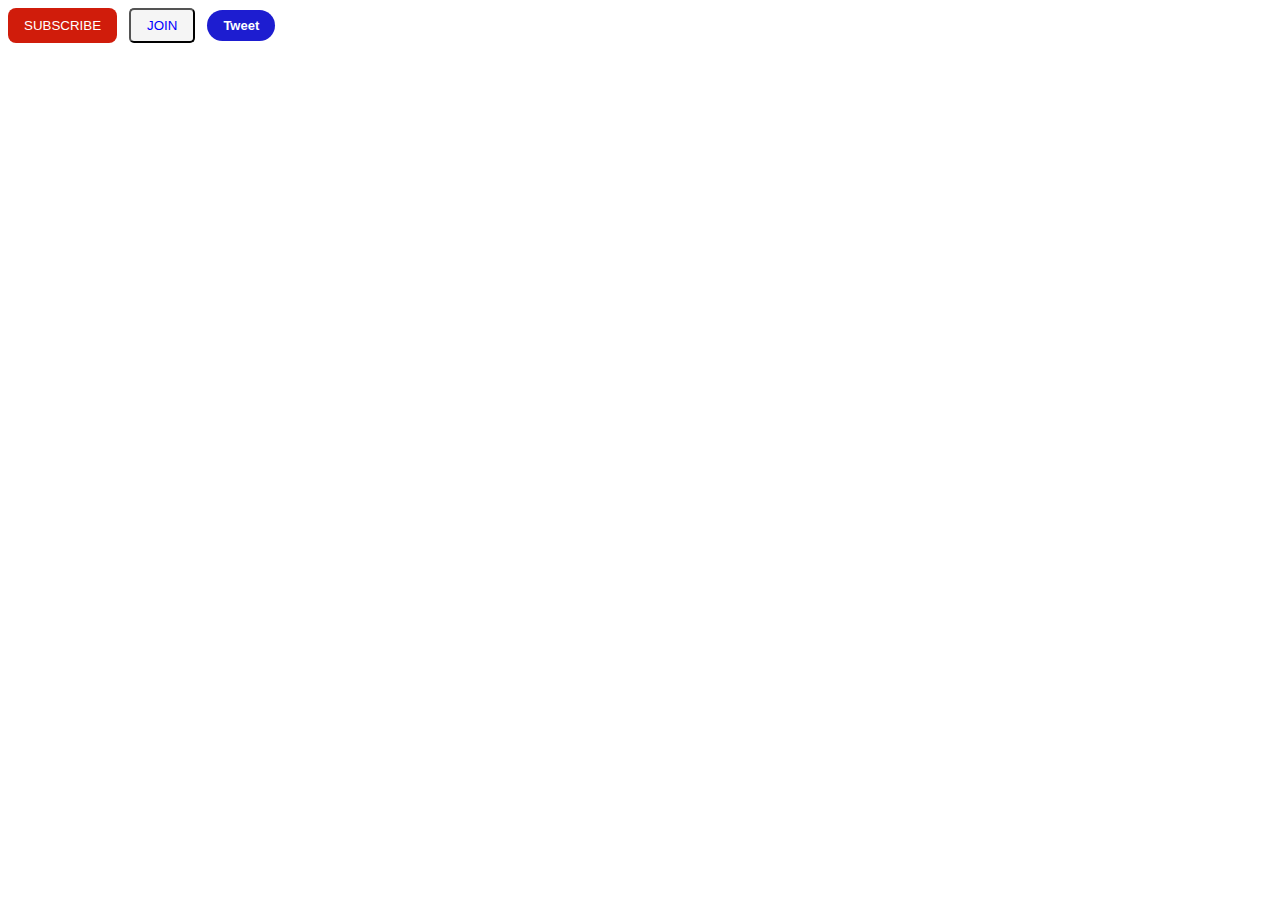
<file: buttons.html>
<!DOCTYPE html>
<html>
   <head>
      <title>
         Sam
      </title>
     <link rel="stylesheet" href="buttons.css">
   </head>
   <body>
      <button class="SUBSCRIBE-button">SUBSCRIBE</button>
      <button class="join-button">JOIN</button>
      <button class="Tweet-button">Tweet</button>
   </body>
</html>
</file>
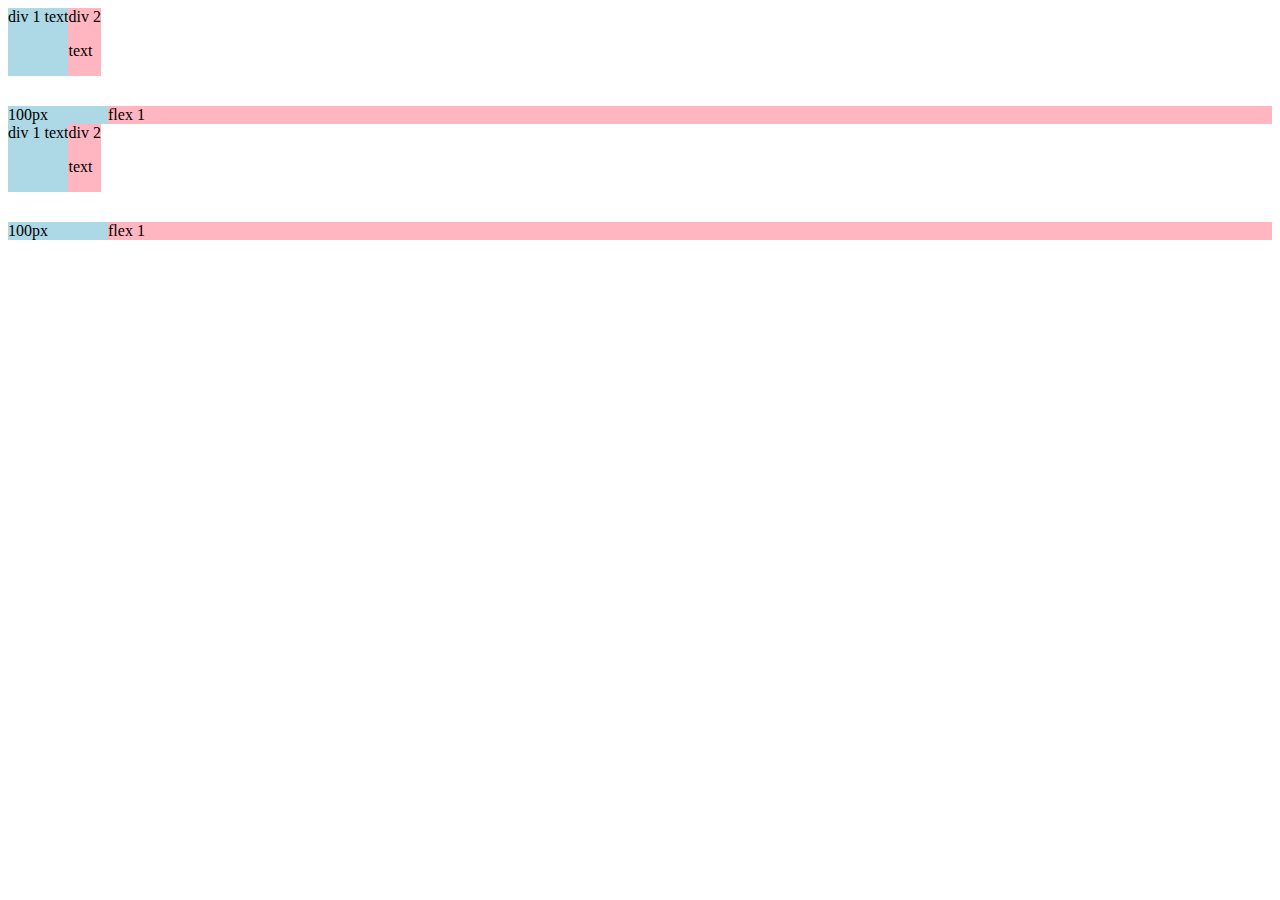
<file: flebox.html>
<!DOCTYPE html>
<html>
    <head>
        <title>Flexbox Practice</title>
    </head>
    <body>
        <div style="
            display: flex;
            flex-direction: row;">
            <div style="background-color: lightblue;
           ">div 1
            text</div>
            <div style="background-color: lightpink;">div 2
            <p>text</p></div>
        </div>

        <div style="margin-top: 30px;
            display: flex;
            flex-direction: row;">
            <div style="background-color: lightblue; width: 100px;">
            100px</div>
            <div style="background-color: lightpink;
            flex: 1;">flex 1
            </div>
        </div>


        <div style="
        display: flex;
        flex-direction: row;">
        <div style="background-color: lightblue;
       ">div 1
        text</div>
        <div style="background-color: lightpink;">div 2
        <p>text</p></div>
    </div>

    <div style="margin-top: 30px;
        display: flex;
        flex-direction: row;">
        <div style="background-color: lightblue; width: 100px;">
        100px</div>
        <div style="background-color: lightpink;
        flex: 1;">flex 1
        </div>
    </div>
    </body>
</html>
</file>
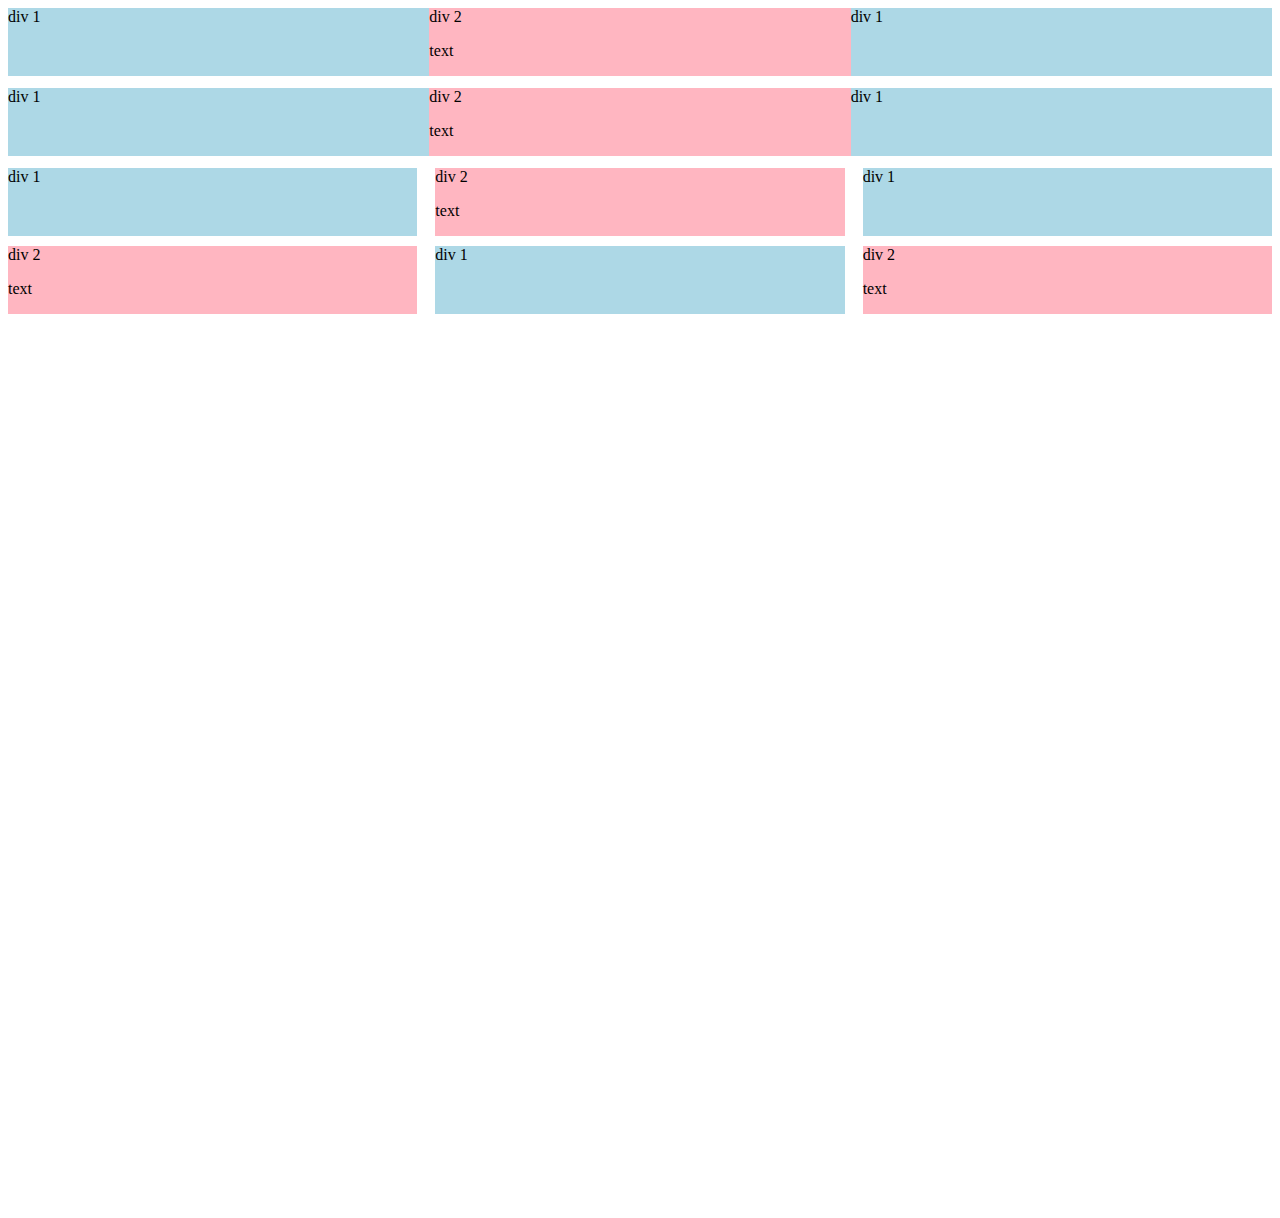
<file: grid.html>
<!DOCTYPE html>
<html>
    <head>
        <title>Grid practice</title>
    </head>
    <body style="margin-bottom: 1000px;">
        <div style="
            display: grid;
            grid-template-columns: 1fr 1fr 1fr ; height: 50px;">
            
            <div style="background-color: lightblue;">div 1
            </div>
            <div style="background-color: lightpink;">
                div 2 
            <p>text</p></div>
            <div style="background-color: lightblue;">div 1
            </div>
           
        </div>
            <div style="margin-top: 30px;
            display: grid;
            grid-template-columns: 1fr 1fr 1fr; height: 50px;">
            <div style="background-color: lightblue;">div 1
            </div>
            <div style="background-color: lightpink;">
                div 2 
            <p>text</p></div>
            <div style="background-color: lightblue;">div 1
            </div>
        </div>
        <div style="margin-top: 30px;
            display: grid;
            grid-template-columns: 1fr 1fr 1fr;
             height: 50px; column-gap: 18px;
             row-gap: 10px;">
            <div style="background-color: lightblue;">div 1
            </div>
            <div style="background-color: lightpink;">
                div 2 
            <p>text</p></div>
            <div style="background-color: lightblue;">div 1
            </div>
            <div style="background-color: lightpink;">
                div 2 
            <p>text</p></div>
            <div style="background-color: lightblue;">div 1
            </div>
            <div style="background-color: lightpink;">
                div 2 
            <p>text</p></div>
        </div>
    </body>
</html>
</file>
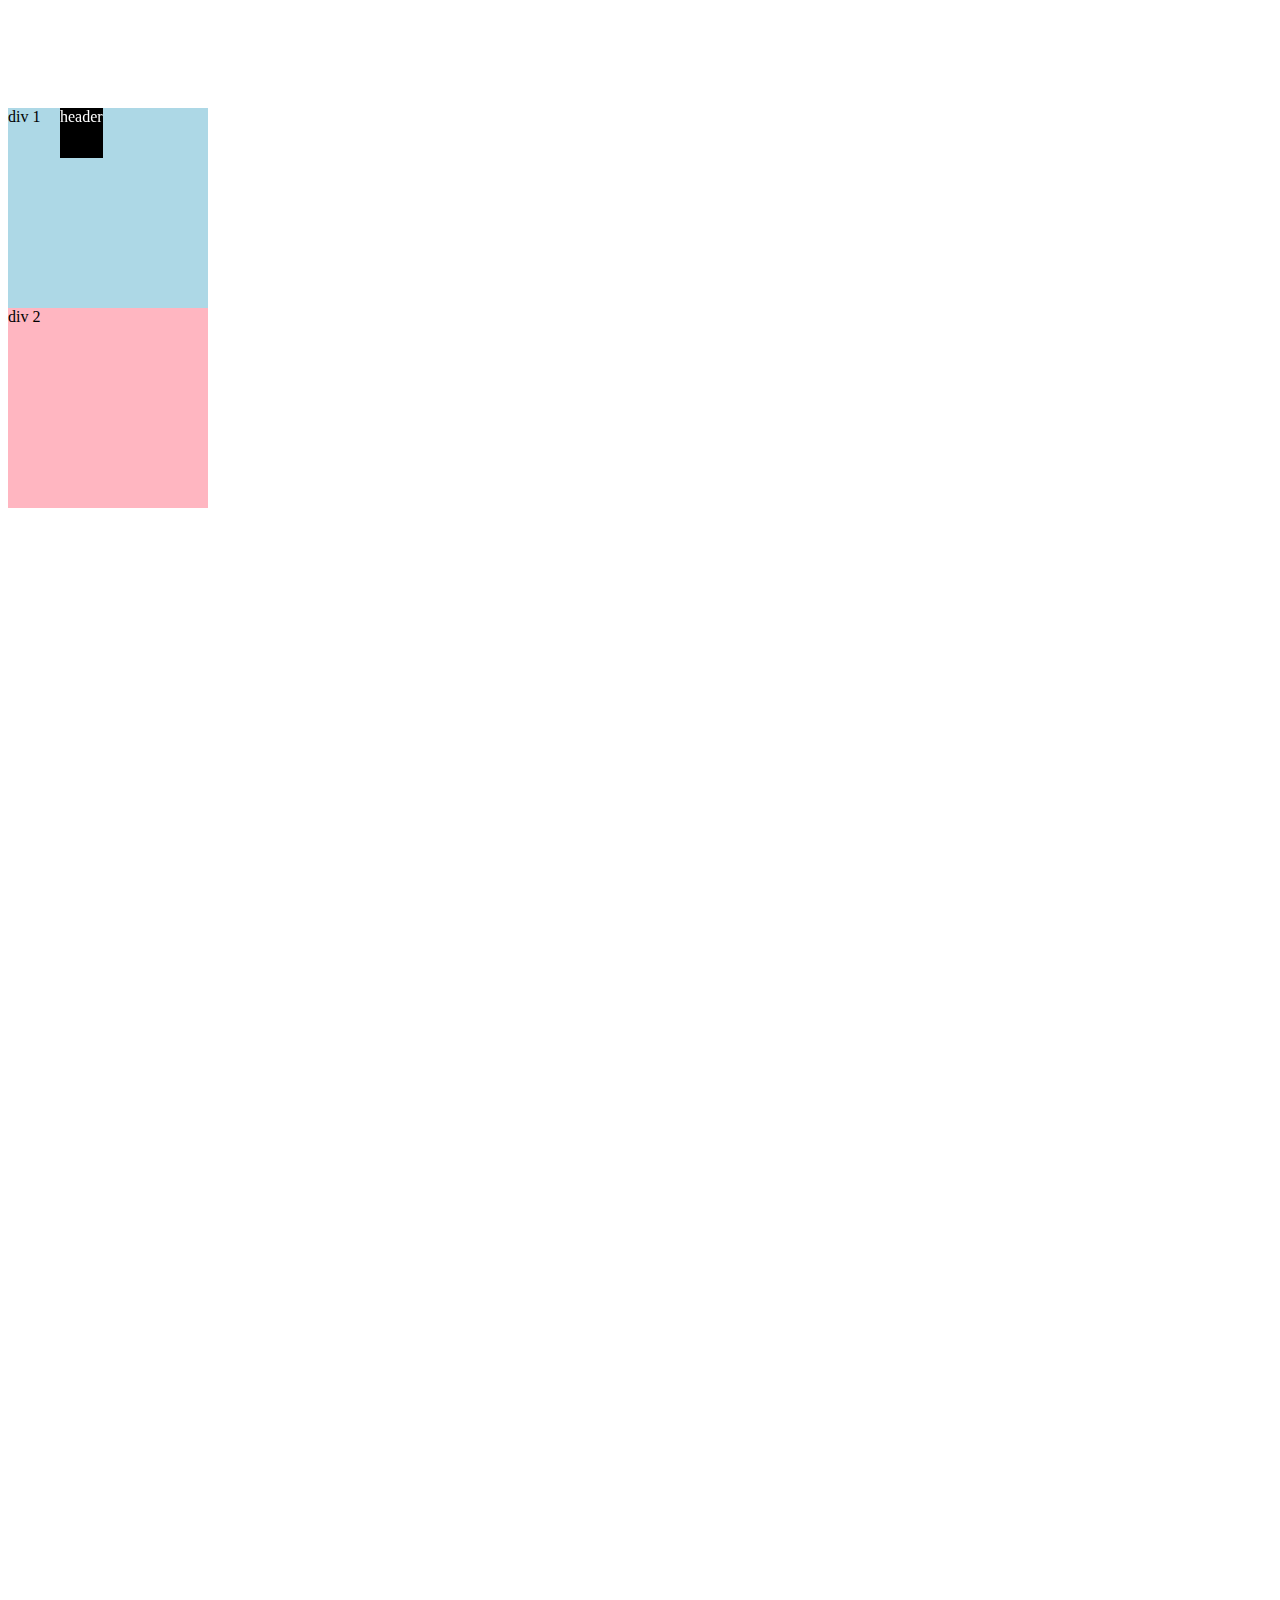
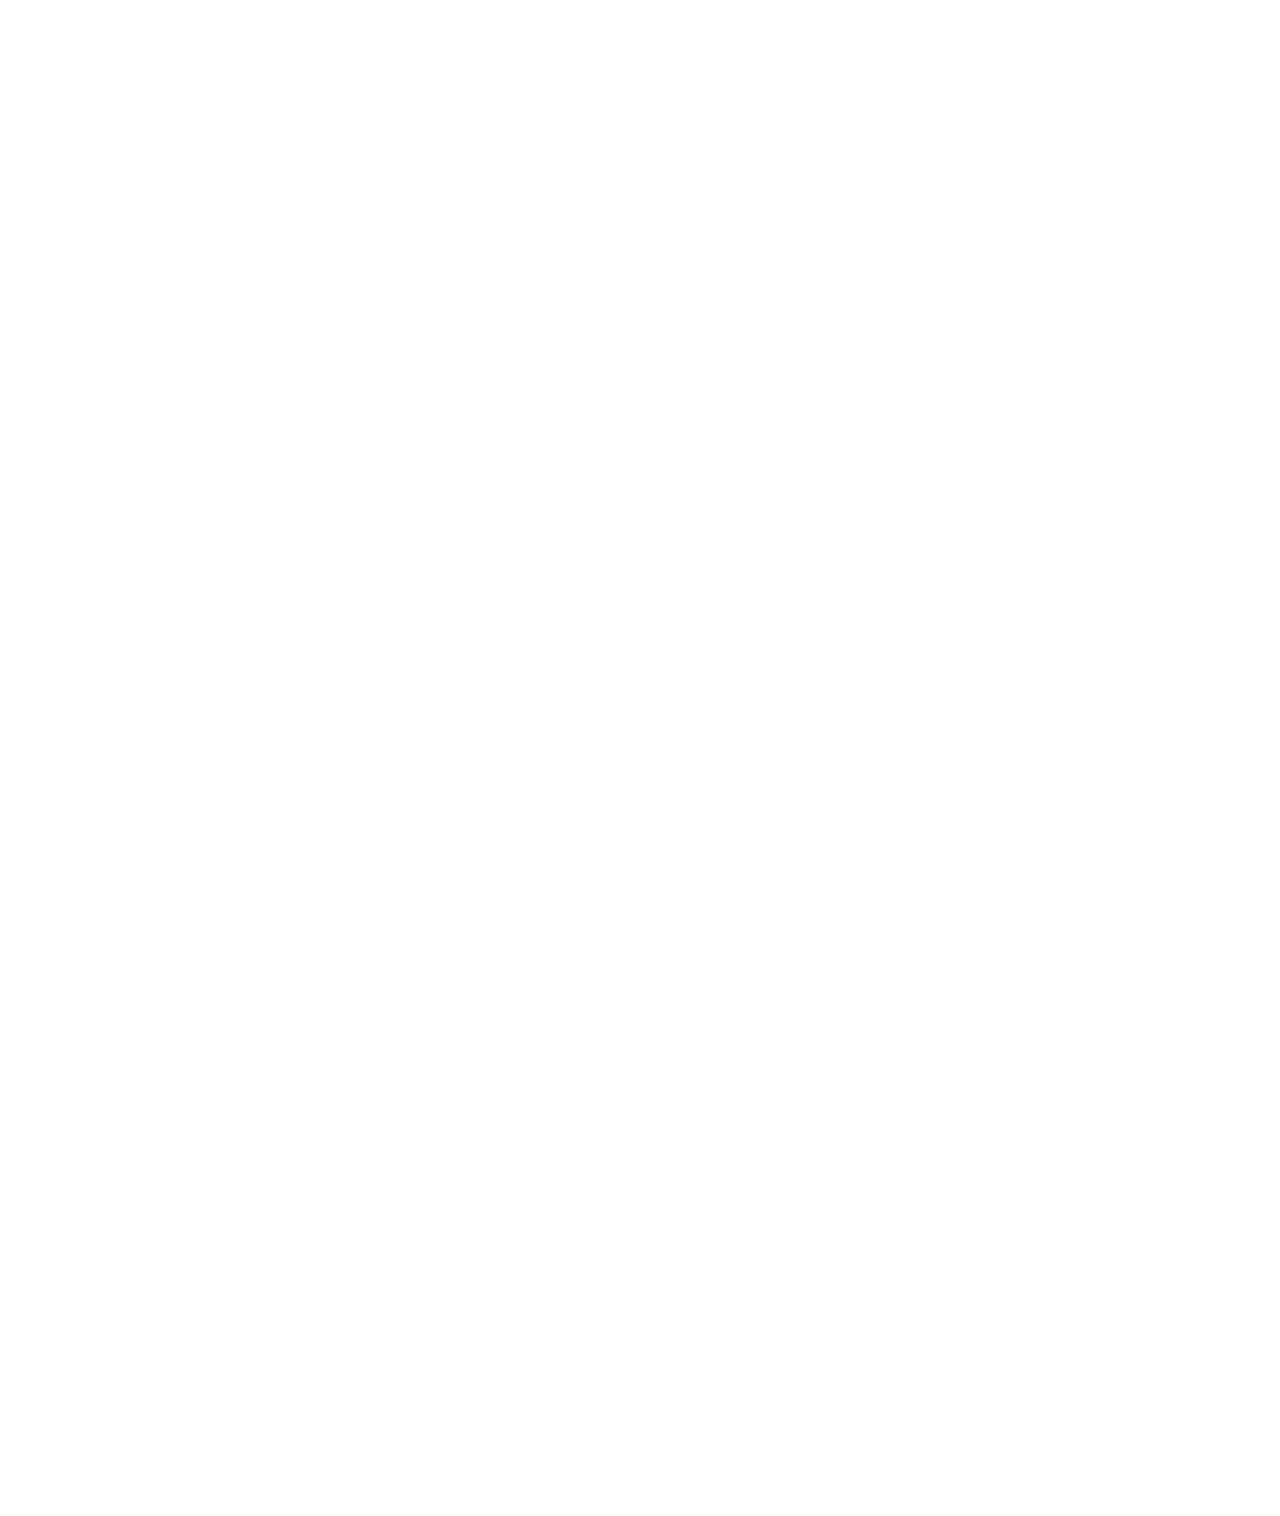
<file: position.html>
<!DOCTYPE html>
<html>
    <head>
        <title>position Practice</title>
    </head>
    <body style="height: 3000px;
    padding-top: 100px;">
        <div style="background-color: black;
        color: white;
        position: fixed;
         height: 50px;
         left: 60px;">header</div>

        <div style=" background-color: lightblue;
        height: 200px; width: 200px; position: static;
       ">
          div 1
        </div>
        
        <div style=" background-color: lightpink;
        height: 200px; width: 200px;">
            div 2
        </div>
    </body>
</html>
</file>
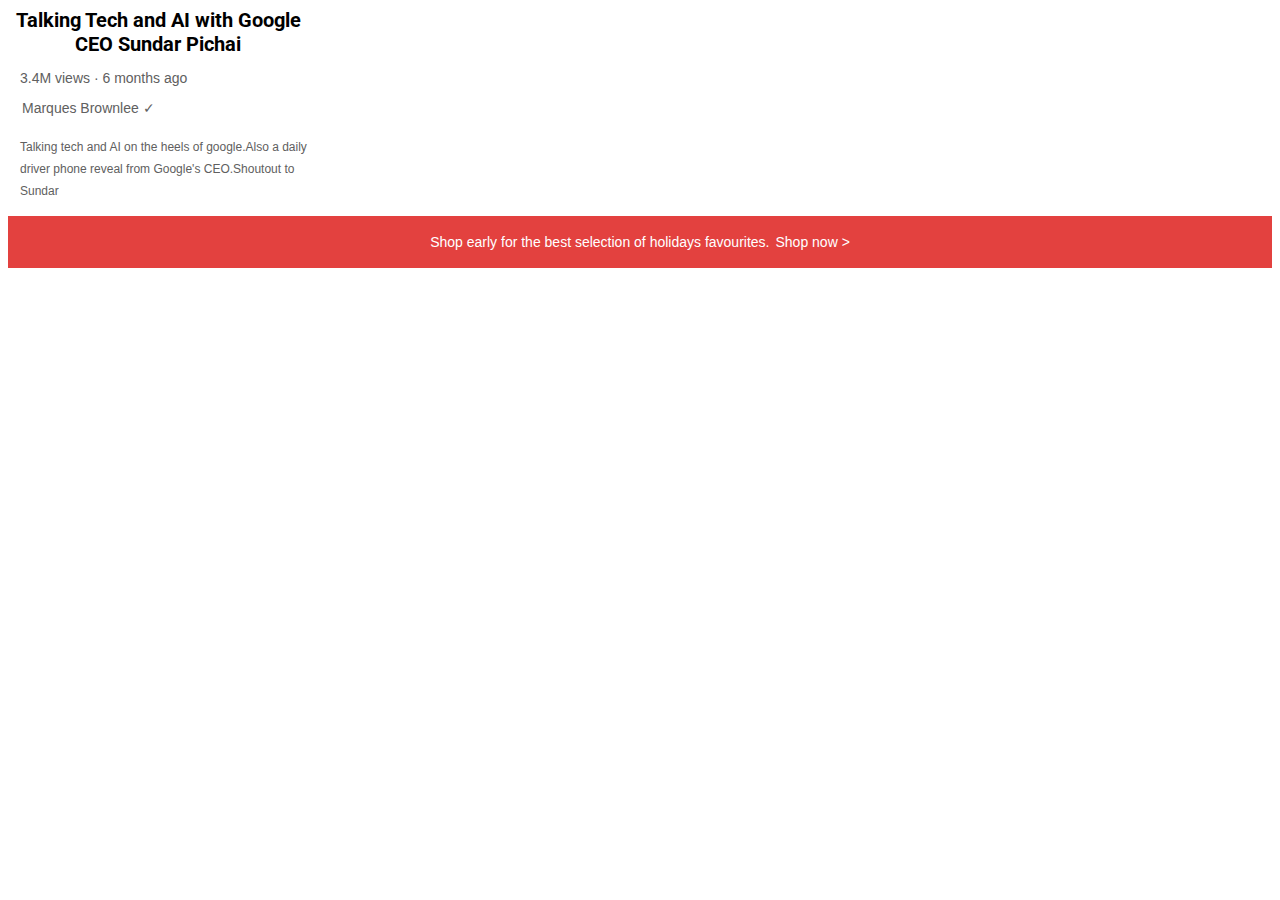
<file: text.html>
<!DOCTYPE html>
<html>
    <head>
       <title>Prac</title>
       <link rel="preconnect" href="https://fonts.googleapis.com">
<link rel="preconnect" href="https://fonts.gstatic.com" crossorigin>
<link href="https://fonts.googleapis.com/css2?family=Roboto:ital,wght@0,
100;0,300;0,400;0,500;0,700;0,900;1,100;1,300;1,400;1,500;1,700;1,900&display=swap" 
rel="stylesheet">
      
       <link rel="stylesheet" href="text.css">
    </head>
    <body>
        <p class="Talking-Tech-and-AI-with-Google-CEO-Sundar-Pichai-button">
            Talking Tech and AI with Google CEO Sundar Pichai
        </p>
        <p class="video-stats-button">
            3.4M views  &#183; 6 months ago
        </p>
        <p class="video-author-button">
            Marques Brownlee &#10003
        </p>
        <p class="video-description-button">
            Talking tech and AI on the heels of google.Also
            a daily driver phone reveal from Google's
            CEO.Shoutout to Sundar
        </p>
        <p class="apple-text-button">
            Shop early for the best selection of holidays
            favourites.<span class="span-example">Shop now &gt;
            </p></span>
        </p>
    </body>
</html>
</file>
<file: buttons.css>
.SUBSCRIBE-button{
      background-color: rgb(208, 28, 11);
      color: white;
      border-radius: 8px;
      border: none;
      padding-top: 10px;
      padding-bottom: 10px;
      padding-left: 16px;
      padding-right: 16px;
      cursor:  pointer;
      transition:opacity 0.15s
      
     }
     .SUBSCRIBE-button:hover{
      opacity: 0.7;
     }
     .SUBSCRIBE-button:active{
      opacity: 0.4;
     }




  .join-button{
      background-color: whitesmoke;
      color: blue;
      border-color: rgb(0, 0, 0);
      border-style: dotted
      border-width; 1px>];
      border-radius: 5px;
      padding-top: 8px;
      padding-bottom: 8px;
      padding-left: 16px;
      padding-right: 16px;
      cursor: pointer;
      margin-right: 8px;
      margin-left: 8px;
      transition:background-color 0.2s
      transition:color 0.2s
      
      
      }
 .join-button:hover{
  background-color: blue;
  color: whitesmoke;
 }
 .join-button:active{
  opacity: 0.5;
 }
  


  .Tweet-button{
      background-color: rgb(29, 29, 208);
      color: white;
      border: none;
      border-radius: 23px;
      cursor: pointer;
      padding-top: 8px;
      padding-bottom: 8px;
      padding-left: 16px;
      padding-right: 16px;
      font-size: 13px;
      vertical-align: auto;
      font-weight: bold;
     transition: box shadow 0.25s;
  }
   .Tweet-button:hover{
      box-shadow:5px 5px 5px black;
   }
   .Tweet-button:active{
      opacity: 0.7;
   }
</file>
<file: text.css>
.Talking-Tech-and-AI-with-Google-CEO-Sundar-Pichai-button{
    font-family: roboto;
    font-size: 20px;
    font-weight: bold;
    text-align: center;
    width: 300px;
    line-height: 24px;
    margin-bottom: 0;
    margin-top: 0;}

.video-stats-button{
    font-family: Arial, Helvetica, sans-serif;
    font-size: 14px;
    color: rgb(96, 96, 96);
    margin-left: 12px;}

.video-author-button{
    margin-left: 14px;
    font-family: Arial, Helvetica, sans-serif;
    color: rgb(96, 96, 96);
    font-size: 14px;
    margin-top: 0;
    margin-bottom: 20px;}

.video-description-button{
    font-family: Arial, Helvetica, sans-serif;
    font-size: 12px;
    color: rgb(96, 96, 96);
    width: 300px;
    margin-left: 12px;
    line-height: 22px;
    margin-top: 0;} 

    .apple-text-button{
      margin-bottom: 20px;
      font-size: 14px;
      font-family: Arial, Helvetica, sans-serif;
      background-color: rgb(227, 65, 63);
      color: white;
      text-align: center;
      padding-top: 18px;
      padding-bottom: 18px;
    .span-example{
        margin-left: 6px;
    }
     .span-example:hover{
        text-decoration: underline;
        cursor: pointer;
        opacity: 0.8;
       
     }
     .span-example:active{
        opacity: 0.4;
        
        
        color: white;}}
</file>
